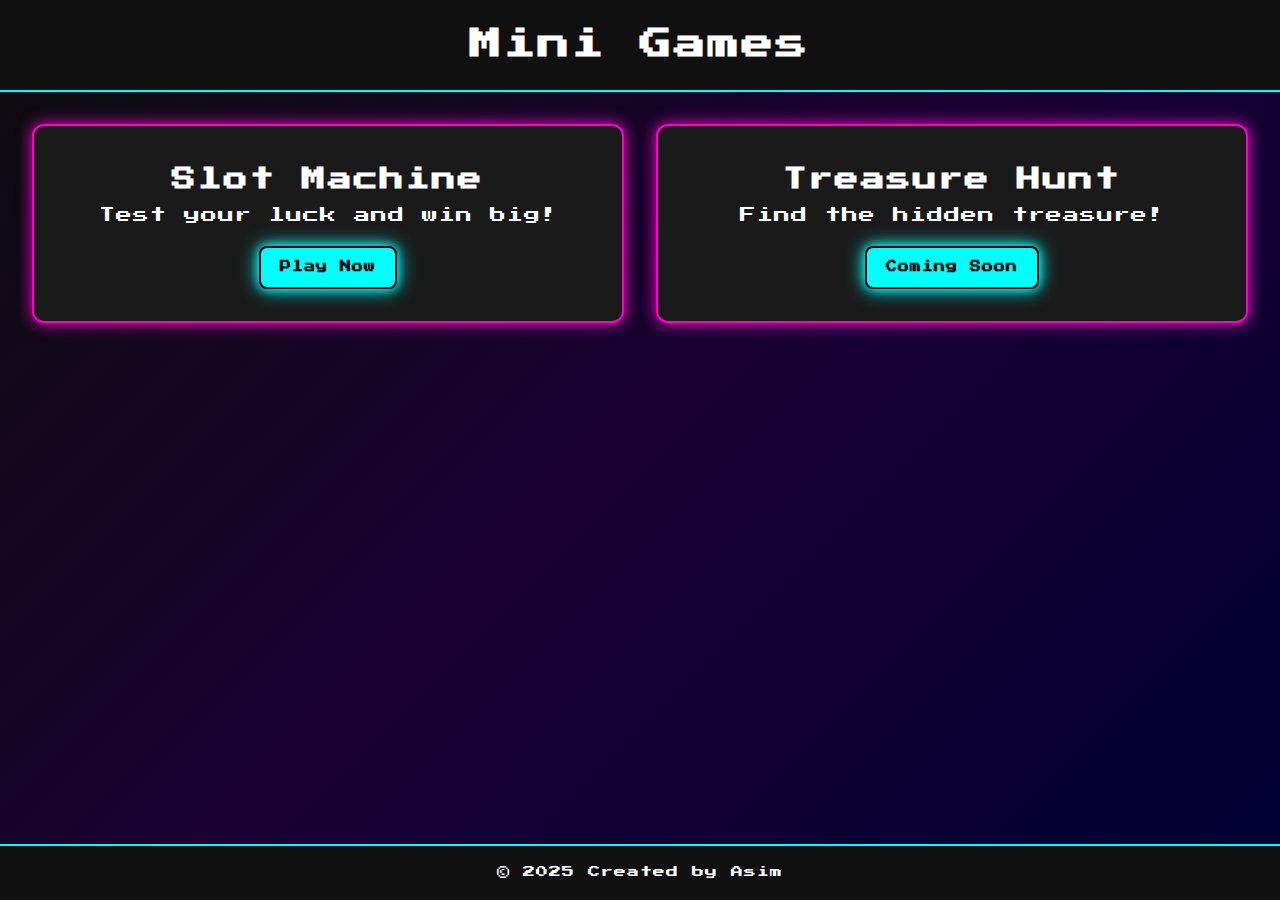
<file: index.html>
<!DOCTYPE html>
<html lang="en">
<head>
    <meta charset="UTF-8">
    <meta name="viewport" content="width=device-width, initial-scale=1.0">
    <link rel="stylesheet" href="styles/main.css">
    <link href="https://fonts.googleapis.com/css2?family=Press+Start+2P&display=swap" rel="stylesheet">
    <title>Mini Games</title>
</head>
<body>
    <header>
        <h1>Mini Games</h1>
    </header>
    <main>
        <section class="games-list">
            <div class="game-card">
                <h2>Slot Machine</h2>
                <p>Test your luck and win big!</p>
                <a href="games/slot-machine.html">Play Now</a>
            </div>
            <div class="game-card">
                <h2>Treasure Hunt</h2>
                <p>Find the hidden treasure!</p>
                <a href="#">Coming Soon</a>
            </div>
        </section>
    </main>
    <footer>
        <p>&copy; 2025 Created by Asim</p>
    </footer>
</body>
</html>
</file>
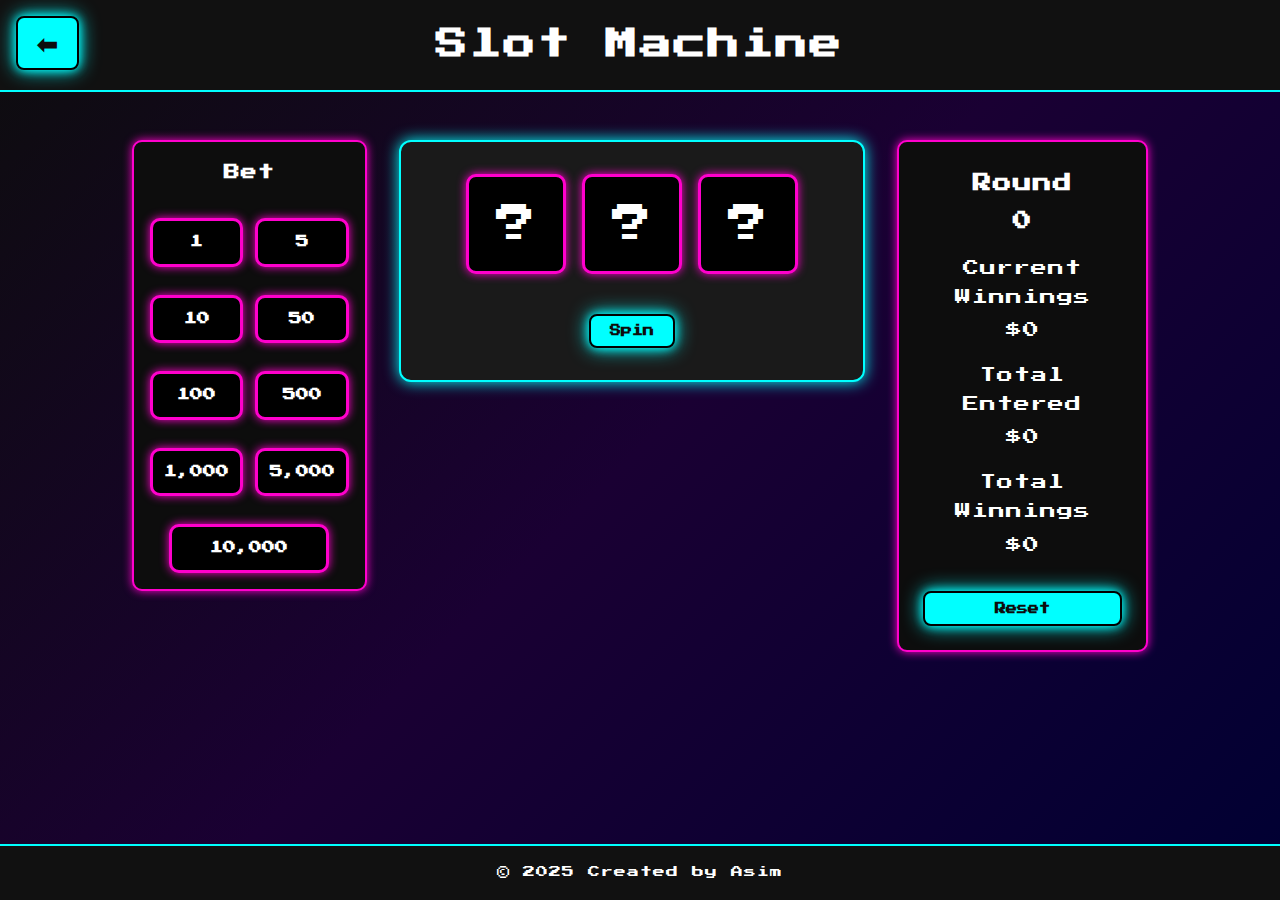
<file: games/slot-machine.html>
<!DOCTYPE html>
<html lang="en">
<head>
    <meta charset="UTF-8">
    <meta name="viewport" content="width=device-width, initial-scale=1.0">
    <link rel="stylesheet" href="../styles/main.css">
    <link rel="stylesheet" href="../styles/slot-machine.css">
    <link href="https://fonts.googleapis.com/css2?family=Press+Start+2P&display=swap" rel="stylesheet">
    <script src="../scripts/ui-effects/back-button.js" defer></script>
    <script src="../scripts/game-logic/slot-machine.js" defer></script>
    <title>Slot Machine</title>
</head>
<body>
    <button class="back-btn" onclick="window.location.href='../index.html'">⬅</button>
    <header>
        <h1>Slot Machine</h1>
    </header>
    <main class="slot-layout">
        <aside class="bet-selector">
            <h3>Bet</h3>
            <div class="bet-options">
                <button class="bet-btn" data-value="1">1</button>
                <button class="bet-btn" data-value="5">5</button>
                <button class="bet-btn" data-value="10">10</button>
                <button class="bet-btn" data-value="50">50</button>
                <button class="bet-btn" data-value="100">100</button>
                <button class="bet-btn" data-value="500">500</button>
                <button class="bet-btn" data-value="1000">1,000</button>
                <button class="bet-btn" data-value="5000">5,000</button>
                <button class="bet-btn" data-value="10000">10,000</button>
            </div>
        </aside>
        <div class="slot-container">
            <div class="reels">
                <div class="reel" id="reel1">?</div>
                <div class="reel" id="reel2">?</div>
                <div class="reel" id="reel3">?</div>
            </div>
            <button id="spinBtn">Spin</button>
        </div>
        <aside class="stats-block">
            <h3>Round <span id="roundDisplay">0</span></h3>
            <p>Current Winnings <span>$<span id="winningsDisplay">0</span></span></p>
            <p>Total Entered <span>$<span id="totalMoney">0</span></span></p>
            <p>Total Winnings <span>$<span id="totalWinnings">0</span></span></p>
            <button id="resetBtn">Reset</button>
        </aside>
    </main>
    <footer>
        <p>&copy; 2025 Created by Asim</p>
    </footer>
</body>
</html>
</file>
<file: styles/main.css>
* {
	margin: 0;
	padding: 0;
	box-sizing: border-box;
}

body {
	font-family: 'Press Start 2P', cursive;
	background: linear-gradient(135deg, #0d0d0d 0%, #1a0033 50%, #000033 100%);
	color: #fff;
	display: flex;
	flex-direction: column;
	min-height: 100vh;
	text-align: center;
	line-height: 1.8;
	letter-spacing: 1px;
}

h1,
h2 {
	letter-spacing: 2px;
}

header {
	background-color: #111;
	padding: 1rem;
	border-bottom: 2px solid #00ffff;
}

footer {
	background-color: #111;
	padding: 1rem;
	border-top: 2px solid #00ffff;
	margin-top: auto;
	font-size: 0.75rem;
}

.games-list {
	display: grid;
	grid-template-columns: repeat(auto-fit, minmax(250px, 1fr));
	gap: 2rem;
	padding: 2rem;
}

.game-card {
	background: #1a1a1a;
	border: 2px solid #ff00cc;
	border-radius: 12px;
	padding: 2rem;
	transition: transform 0.3s ease, box-shadow 0.3s ease;
	box-shadow: 0 0 15px #ff00cc;
}

.game-card:hover {
	transform: scale(1.05);
	box-shadow: 0 0 20px #ff00cc, 0 0 30px #00ffff;
}

.game-card a,
button {
	display: inline-block;
	background-color: #00ffff;
	color: #0d0d0d;
	text-decoration: none;
	padding: 0.6rem 1.2rem;
	border-radius: 8px;
	margin-top: 1rem;
	font-weight: bold;
	transition: all 0.3s ease;
	box-shadow: 0 0 10px #00ffff, 0 0 20px #00ffff;
	font-size: 0.7rem;
	border: 2px solid black;
	font-family: 'Press Start 2P', cursive;
}

.game-card a:hover,
button:hover {
	background-color: #ff00cc;
	color: #fff;
	box-shadow: 0 0 10px #ff00cc, 0 0 25px #ff00cc, 0 0 40px #ff00cc;
}

.back-btn {
	position: absolute;
	left: 1rem;
	background-color: #00ffff;
	color: #0d0d0d;
	padding: 0.6rem 1.2rem;
	border-radius: 8px;
	font-family: 'Press Start 2P', cursive;
	cursor: pointer;
	transition: 0.3s ease;
	box-shadow: 0 0 10px #00ffff, 0 0 20px #00ffff;
	border: 2px solid black;
	z-index: 10;
	font-size: 25px;
}

.back-btn:hover {
	background-color: #ff00cc;
	color: #fff;
	box-shadow: 0 0 10px #ff00cc, 0 0 25px #ff00cc;
}

@media (max-width: 900px) {
	.back-btn {
		position: fixed;
	}

	.back-btn.transparent {
		background: rgba(255, 255, 255, 0.1);
		color: #00ffff;
		border: 2px solid rgba(255, 255, 255, 0.2);
		box-shadow: 0 4px 20px rgba(0, 255, 255, 0.2);
		backdrop-filter: blur(8px);
		-webkit-backdrop-filter: blur(8px);
	}
}

@media (max-width: 600px) {
	.back-btn {
		position: fixed;
	}

	.back-btn.transparent {
		background: rgba(255, 255, 255, 0.1);
		color: #00ffff;
		border: 2px solid rgba(255, 255, 255, 0.2);
		box-shadow: 0 4px 20px rgba(0, 255, 255, 0.2);
		backdrop-filter: blur(8px);
		-webkit-backdrop-filter: blur(8px);
	}

	.back-btn {
		transform: scale(0.8);
	}
}
</file>
<file: styles/slot-machine.css>
.slot-layout {
    display: flex;
    justify-content: center;
    align-items: flex-start;
    gap: 2rem;
    max-width: 1200px;
    margin: 2rem auto;
    padding: 1rem;
    flex-wrap: wrap;
}

.slot-container {
    flex: 2;
    background: #1a1a1a;
    border: 2px solid #00ffff;
    border-radius: 12px;
    padding: 2rem;
    text-align: center;
    box-shadow: 0 0 15px #00ffff;
    transition: transform 0.3s ease, box-shadow 0.3s ease;
    min-width: 280px;
}

.slot-container:hover {
    transform: scale(1.05);
    box-shadow: 0 0 20px #00ffff, 0 0 30px #ff00cc;
}

.reels {
    display: flex;
    justify-content: center;
    gap: 1rem;
    margin-bottom: 1.5rem;
}

.reel {
    width: clamp(60px, 15vw, 100px);
    height: clamp(60px, 15vw, 100px);
    background: #000;
    border: 3px solid #ff00cc;
    border-radius: 10px;
    display: flex;
    align-items: center;
    justify-content: center;
    font-size: clamp(1.5rem, 6vw, 2.5rem);
    box-shadow: 0 0 10px #ff00cc;
    transition: transform 0.3s ease, box-shadow 0.3s ease;
    line-height: 1;
    text-align: center;
}

.reel:hover {
    transform: scale(1.1);
    box-shadow: 0 0 15px #ff00cc, 0 0 25px #00ffff;
}

.stats-block {
    flex: 1;
    background: #0d0d0d;
    padding: 1.5rem;
    border-radius: 10px;
    border: 2px solid #ff00cc;
    box-shadow: 0 0 10px #ff00cc;
    transition: transform 0.3s ease, box-shadow 0.3s ease;
    min-width: 220px;
}

.stats-block:hover {
    transform: scale(1.05);
    box-shadow: 0 0 20px #ff00cc, 0 0 30px #00ffff;
}

.stats-block h3,
.stats-block p {
    margin-bottom: 1rem;
    display: flex;
    flex-direction: column;
    gap: 0.3rem;
}

#resetBtn {
    width: 100%;
}

.bet-selector {
    flex: 1;
    background: #0d0d0d;
    padding: 1rem;
    border-radius: 10px;
    border: 2px solid #ff00cc;
    box-shadow: 0 0 10px #ff00cc;
    text-align: center;
    transition: transform 0.3s ease, box-shadow 0.3s ease;
    min-width: 220px;
}

.bet-selector:hover {
    transform: scale(1.05);
    box-shadow: 0 0 20px #ff00cc, 0 0 30px #00ffff;
}

.bet-selector h3 {
    margin-bottom: 1rem;
    font-size: 1rem;
}

.bet-options {
    display: grid;
    grid-template-columns: repeat(2, 1fr);
    gap: 0.75rem;
    justify-items: center;
}

.bet-options> :last-child:nth-child(odd) {
    grid-column: 1 / -1;
    justify-self: center;
}

.bet-btn {
    width: 100%;
    max-width: 160px;
    border: 3px solid #ff00cc;
    border-radius: 10px;
    font-size: 13px;
    line-height: 1.3;
    padding: 0.8rem 0.6rem;
    cursor: pointer;
    text-align: center;
    box-shadow: 0 0 10px #ff00cc;
    transition: transform 0.2s ease, box-shadow 0.2s ease, border-color 0.2s ease;
    word-break: break-word;
    background-color: black;
    color: white;
}

.bet-btn:hover {
    transform: scale(1.05);
    border-color: #00ffff;
    box-shadow: 0 0 10px #00ffff, 0 0 20px #ff00cc;
    background: #000;
}

.bet-btn.active {
    background: #ff00cc;
    border-color: #00ffff;
    box-shadow: 0 0 15px #00ffff, 0 0 30px #ff00cc;
}

@media (max-width: 900px) {
    .slot-layout {
        flex-direction: column;
        align-items: center;
        text-align: center;
    }

    .stats-block,
    .bet-selector {
        width: 100%;
        max-width: 400px;
    }
}
</file>
